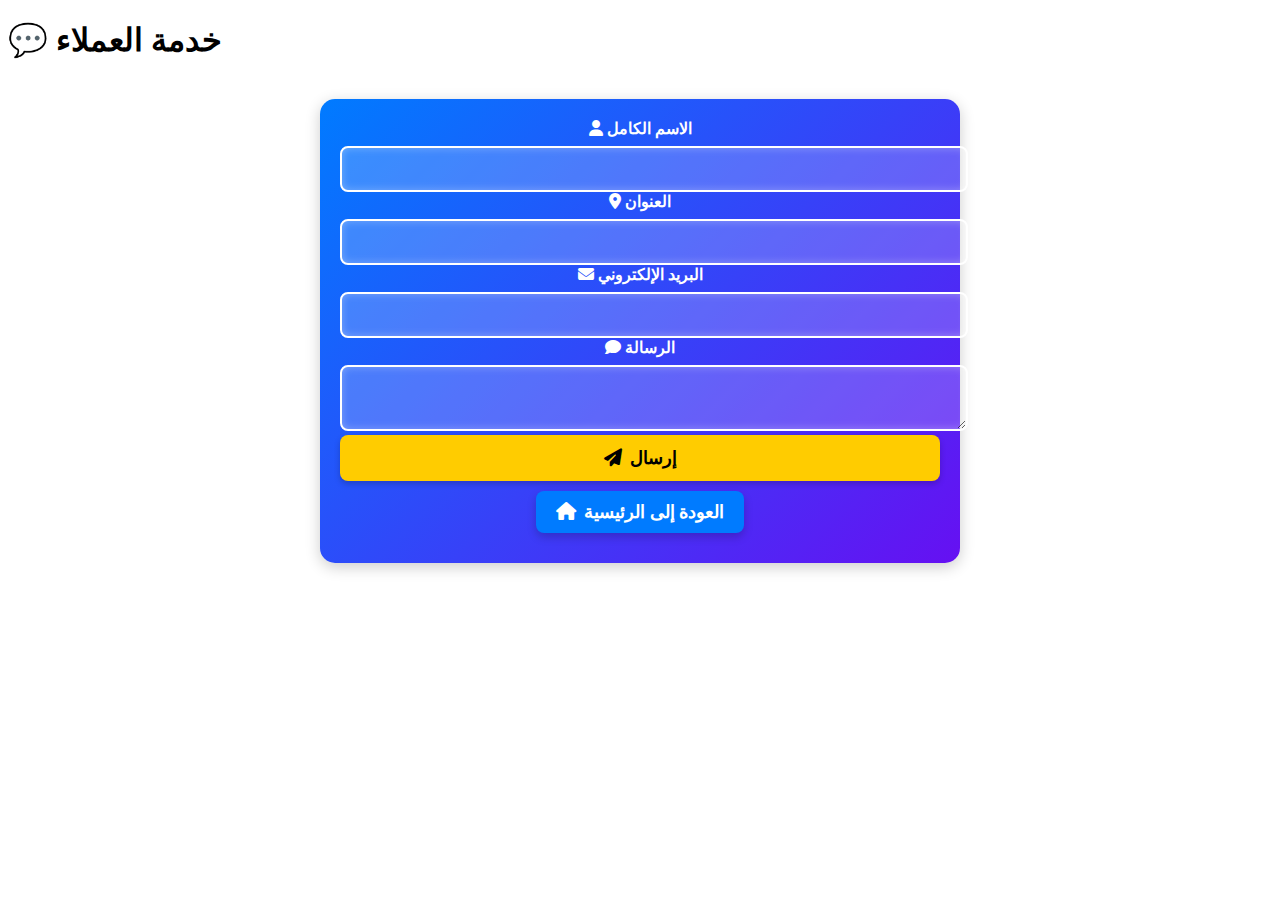
<file: contact.html>
<!DOCTYPE html>
<html lang="ar">
<head>
    <meta charset="UTF-8">
    <meta name="viewport" content="width=device-width, initial-scale=1.0">
    <title>خدمة العملاء - ياسر اسكندر</title>
    <link rel="stylesheet" href="contact.css">
    <link rel="stylesheet" href="https://cdnjs.cloudflare.com/ajax/libs/font-awesome/6.5.1/css/all.min.css">
</head>
<body>

<header>
    <h1>💬 خدمة العملاء</h1>
</header>

<section id="contact">
    <form id="contact-form">
        <div class="input-group">
            <label for="name"><i class="fas fa-user"></i> الاسم الكامل</label>
            <input type="text" id="name" name="name" required>
        </div>

        <div class="input-group">
            <label for="address"><i class="fas fa-map-marker-alt"></i> العنوان</label>
            <input type="text" id="address" name="address" required>
        </div>

        <div class="input-group">
            <label for="email"><i class="fas fa-envelope"></i> البريد الإلكتروني</label>
            <input type="email" id="email" name="email" required>
        </div>

        <div class="input-group">
            <label for="message"><i class="fas fa-comment"></i> الرسالة</label>
            <textarea id="message" name="message" required></textarea>
        </div>

        <button type="submit" id="send-btn"><i class="fas fa-paper-plane"></i> إرسال</button>
    </form>
<!-- زر العودة إلى الصفحة الرئيسية -->
<a href="index.html" class="btn btn-home">
    <i class="fas fa-home"></i> العودة إلى الرئيسية
</a>

<!-- زر الدخول إلى خدمة العملاء -->

    <p id="success-message" class="hidden">✅ تم إرسال رسالتك بنجاح!</p>
</section>

<script>
document.getElementById("contact-form").addEventListener("submit", function(event) {
    event.preventDefault();

    let formData = new FormData(this);

    fetch("send_email.php", {
        method: "POST",
        body: formData
    })
    .then(response => response.text())
    .then(data => {
        document.getElementById("success-message").classList.remove("hidden");
        document.getElementById("contact-form").reset();
    })
    .catch(error => console.error("Error:", error));
});
</script>

</body>
</html>
</file>
<file: contact.css>
/* تحسين مظهر حاوية خدمة العملاء */
#contact {
    max-width: 600px;
    margin: 40px auto;
    padding: 20px;
    background: linear-gradient(135deg, #007bff, #6610f2);
    color: white;
    border-radius: 15px;
    box-shadow: 0 4px 15px rgba(0, 0, 0, 0.2);
    text-align: center; /* محاذاة النصوص في الوسط */
    animation: fadeInUp 0.8s ease-in-out;
}

/* تحسين شكل العناوين */
.input-group label {
    display: block;
    font-size: 16px;
    font-weight: bold;
    color: #fff;
    margin-bottom: 8px;
    text-align: center; /* محاذاة العنوان في الوسط */
}

/* تحسين شكل الحقول */
.input-group input,
.input-group textarea {
    width: 100%;
    padding: 12px;
    border: 2px solid #fff;
    border-radius: 8px;
    font-size: 16px;
    background: rgba(255, 255, 255, 0.2);
    color: white;
    outline: none;
    transition: 0.3s ease-in-out;
    box-shadow: inset 0 0 8px rgba(255, 255, 255, 0.3);
    text-align: center; /* محاذاة النص في الحقول في الوسط */
}

/* تحسين شكل الحقول عند التركيز */
.input-group input:focus,
.input-group textarea:focus {
    background: rgba(255, 255, 255, 0.3);
    border-color: #ffcc00;
    box-shadow: 0 0 10px rgba(255, 204, 0, 0.8);
    transform: scale(1.03);
}

/* تحسين شكل زر الإرسال */
#send-btn {
    display: flex;
    align-items: center;
    justify-content: center;
    gap: 8px;
    width: 100%;
    padding: 12px;
    background: #ffcc00;
    color: black;
    border: none;
    font-size: 18px;
    font-weight: bold;
    border-radius: 8px;
    cursor: pointer;
    transition: 0.3s ease-in-out;
    box-shadow: 0 3px 6px rgba(0, 0, 0, 0.2);
}

#send-btn:hover {
    background: #ff9900;
    transform: scale(1.1);
}

/* تأثير ظهور الحاوية */
@keyframes fadeInUp {
    from {
        opacity: 0;
        transform: translateY(30px);
    }
    to {
        opacity: 1;
        transform: translateY(0);
    }
}

/* تحسين رسالة النجاح */
#success-message {
    margin-top: 15px;
    font-size: 18px;
    font-weight: bold;
    color: #28a745;
    text-align: center; /* محاذاة الرسالة في الوسط */
}

/* إخفاء الرسالة حتى يتم الإرسال */
.hidden {
    display: none;
}
/* تصميم الأزرار */
.btn {
    display: inline-flex;
    align-items: center;
    padding: 10px 20px;
    margin: 10px;
    font-size: 18px;
    font-weight: bold;
    border-radius: 8px;
    color: #fff;
    text-decoration: none;
    transition: 0.3s;
    box-shadow: 0 4px 10px rgba(0, 0, 0, 0.2);
}

/* زر العودة إلى الصفحة الرئيسية */
.btn-home {
    background-color: #007bff;
}

.btn-home:hover {
    background-color: #0056b3;
}

/* زر خدمة العملاء */

.btn-contact:hover {
    background-color: #218838;
}

/* تنسيق الأيقونات داخل الأزرار */
.btn i {
    margin-right: 8px;
}
</file>
